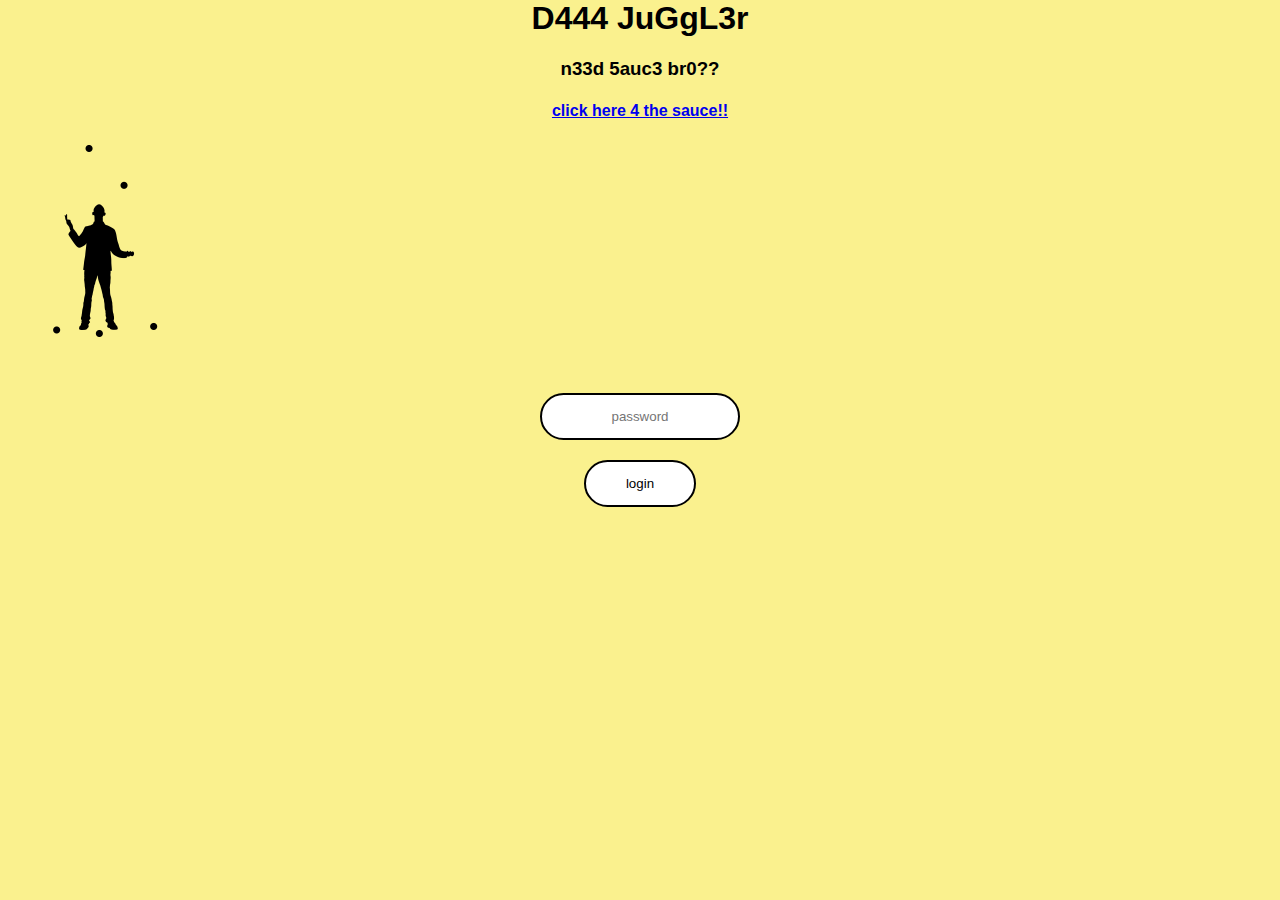
<file: juggling/juggling/index.html>
<html>

	<title>login | page</title>
	<link rel="stylesheet" type="text/css" href="style.css">
	<form class="box" action="flag.php" method="get">
		<input type="password" name="pass" placeholder="password">
		<input type="submit" value="login"/>
	</form>
	<div>
		<center><h1>D444 JuGgL3r</H1>
			<h3>n33d 5auc3 br0??</h3>
			<h4><a href="sauce.txt" color="green">click here 4 the sauce!!</a></h4></center>
	</div>
	<footer><img src="image.png" alt="x"></footer>
</file>
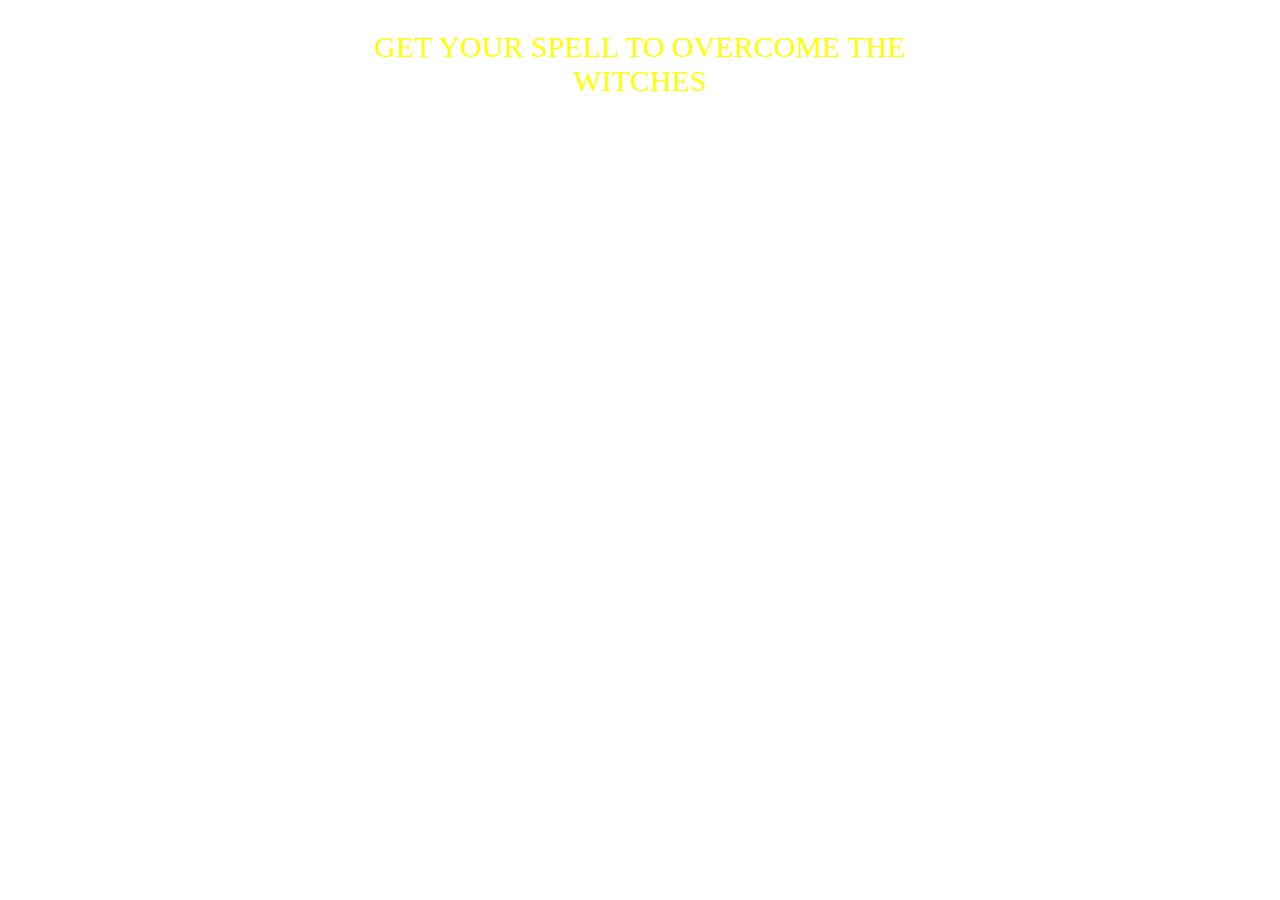
<file: ssti/w1tch3s/index.html>
<!DOCTYPE html>
<html>
<head>
<style>
        *{
            font-family:  'Open Sans';
            color: yellow
        }
        body {
            background-image: url("https://wallpaperset.com/w/full/8/0/b/63655.jpg");
            background-size: cover
        }
        .sub_div {
                position: absolute;
                bottom: 0px;
                left:30%
            }
        a{
            font-size: 30px;
            text-decoration: none;
        }
        .center {
                margin: auto;
                width: 50%;
                padding: 10px;
                height: 90vh;

              }

        body,
        .plain {
            font-family: "Open Sans", sans-serif;
            color: #ddd;
            width: 90%;
            text-align: center;
            margin: 20px auto;
        }
	</style>
</head>
<body>
	<div class="center">
		<a href="./spells">GET YOUR SPELL TO OVERCOME THE WITCHES</a> 
		</div>
</body>
</html>
</file>
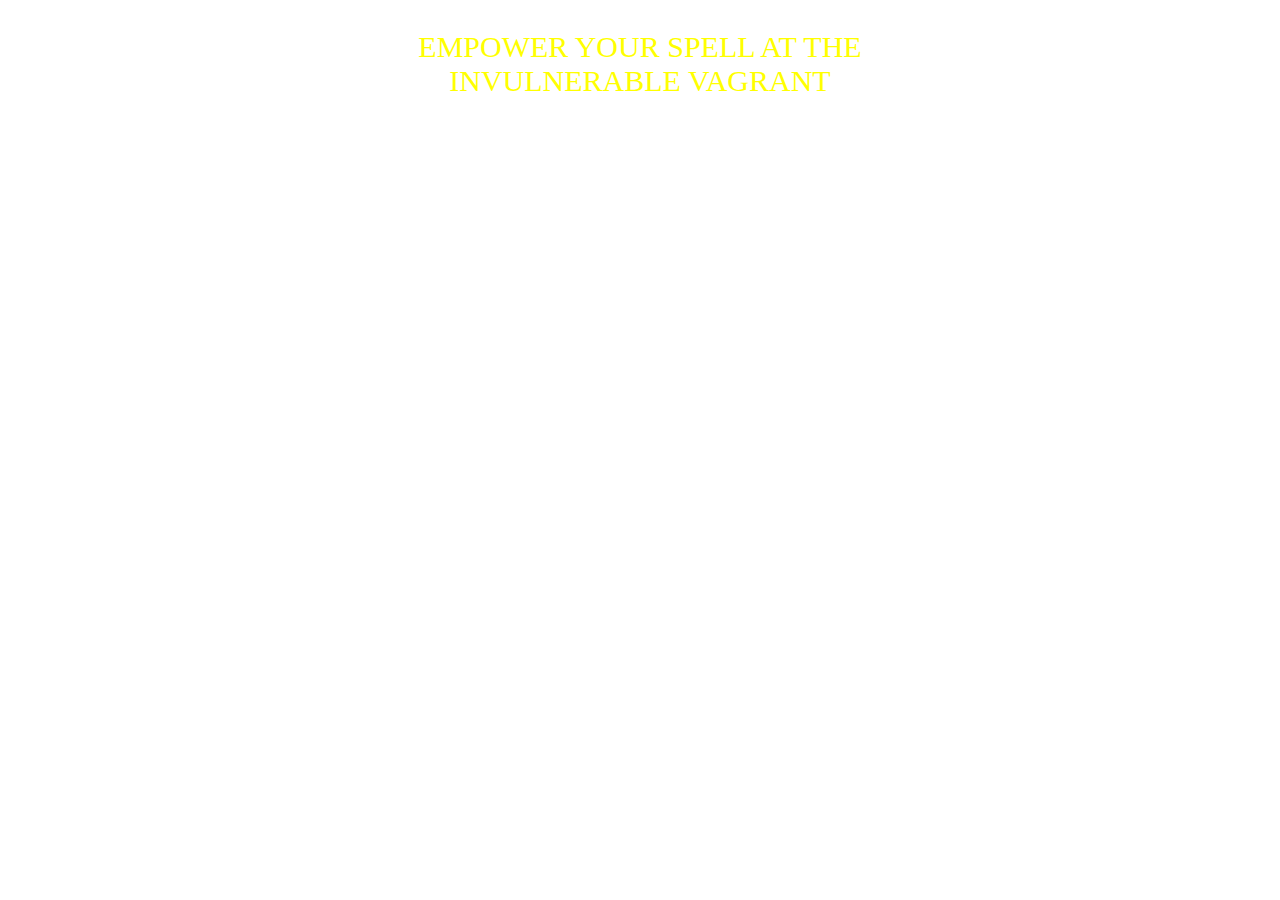
<file: ssti_with_filter/w1tch3s/index.html>
<!DOCTYPE html>
<html>
<head>
<style>
        *{
            font-family:  'Open Sans';
            color: yellow
        }
        body {
            background-image: url("https://wallpaperset.com/w/full/9/9/f/63734.jpg");
            background-size: cover
        }
        .sub_div {
                position: absolute;
                bottom: 0px;
                left:30%
            }
        a{
            font-size: 30px;
            text-decoration: none;
        }
        .center {
                margin: auto;
                width: 50%;
                padding: 10px;
                height: 90vh;

              }

        body,
        .plain {
            font-family: "Open Sans", sans-serif;
            color: #ddd;
            width: 90%;
            text-align: center;
            margin: 20px auto;
        }
	</style>
</head>
<body>
	<div class="center">
		<a href="./spells">EMPOWER YOUR SPELL AT THE INVULNERABLE VAGRANT</a>
		</div>
</body>
</html>
</file>
<file: juggling/juggling/style.css>
body{
    margin: 0;
    padding: 0;
    font-family: sans-serif;
    background: #faf18e;
  }
  .box{
    width: 300px;
    padding: 40px;
    position: absolute;
    top: 50%;
    left: 50%;
    transform: translate(-50%,-50%);
    background: #faf18e;
    text-align: center;
  }
  .box h1{
    color: black;
    text-transform: uppercase;
    font-weight: 500;
  }
  .box input[type = "text"],.box input[type = "password"]{
    border:0;
    background: white;
    display: block;
    margin: 20px auto;
    text-align: center;
    border: 2px solid black;
    padding: 14px 40px;
    width: 200px;
    outline: none;
    color: black;
    border-radius: 24px;
    transition: 0.25s;
  }
  .box input[type = "text"]:focus,.box input[type = "password"]:focus{
    width: 280px;
    border-color: black;
  }
  .box input[type = "submit"]{
    border:0;
    background: white;
    display: block;
    margin: 20px auto;
    text-align: center;
    border: 2px solid black;
    padding: 14px 40px;
    outline: none;
    color: black;
    border-radius: 24px;
    transition: 0.25s;
    cursor: pointer;
  }
  .box input[type = "submit"]:hover{
    background: white;
  }
</file>
